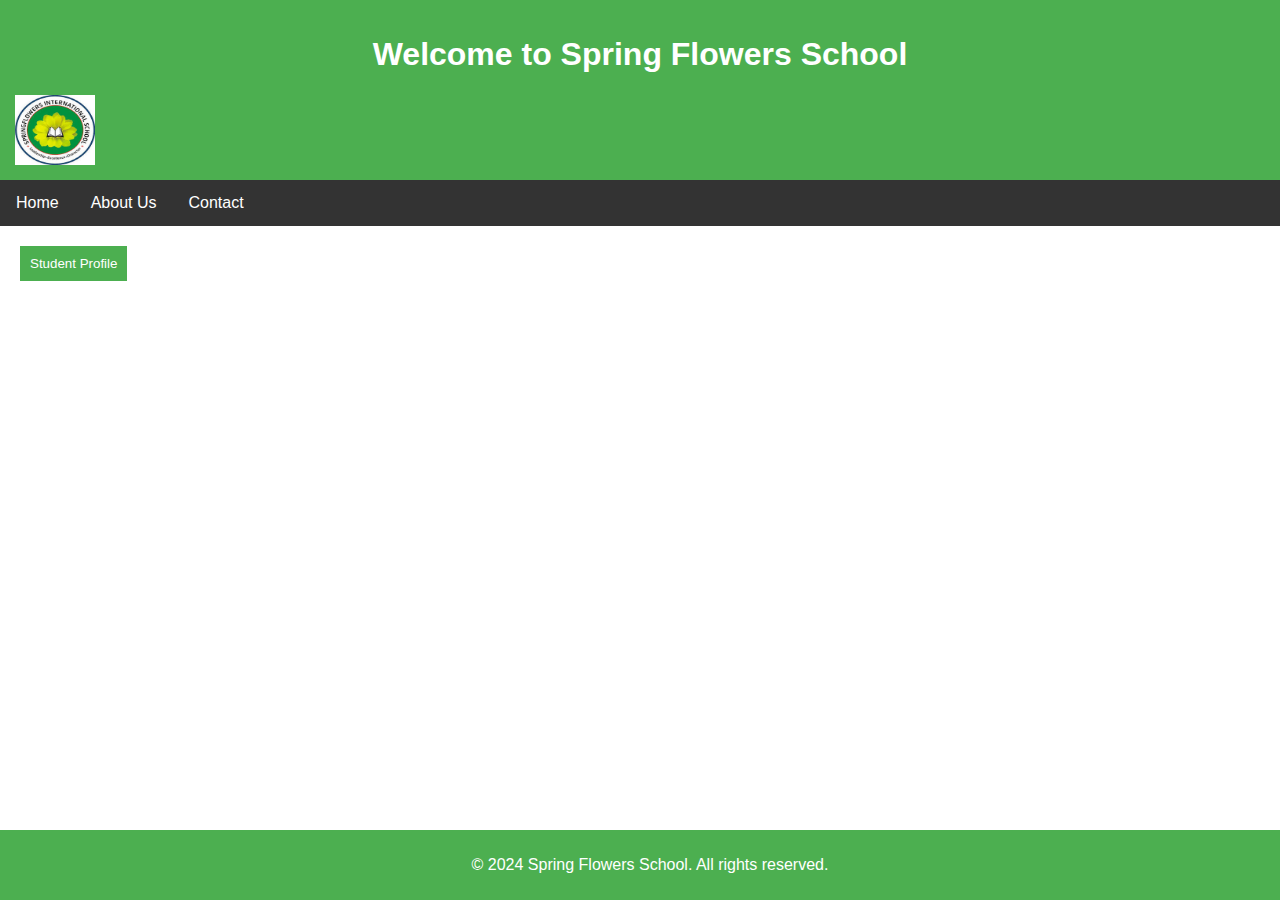
<file: index.html>
<!DOCTYPE html>
<html lang="en">
<head>
    <meta charset="UTF-8">
    <meta name="viewport" content="width=device-width, initial-scale=1.0">
    <title>Coding challenge 1</title>
    <link href="style.css" rel="stylesheet">
</head>
<body>
    <header>
        <h1>Welcome to Spring Flowers School</h1>
        <img src="schoollogo.jpg"  width="80" height="70">
    </header>
    
      
      <nav>
        <ul>
          <li><a href="#">Home</a></li>
          <li><a href="#">About Us</a></li>
          <li><a href="#">Contact</a></li>
          <!-- Add more menu items as needed -->
        </ul>
      </nav>
      
      <main>
      <a href="studentdetail.html"><button>Student Profile</button>
        
        <div>
            
                
        </div>
    </main>
      
      <footer>
        <p>&copy; 2024 Spring Flowers School. All rights reserved.</p>
      </footer>
      
      </body>
      </html>
</file>
<file: style.css>
body {
    font-family: 'Arial', sans-serif;
    margin: 0;
    padding: 0;
}

header {
    background-color: #4CAF50;
    color: white;
    text-align: center;
    padding: 15px;
    
}
img {
     
    display:flex;
  }
ul {
    list-style-type: none;
    margin: 0;
    padding: 0;
    overflow: hidden;
    background-color: #333;
  }
  
  li {
    float: left;
  }
  
  li a {
    display: block;
    color: white;
    text-align: center;
    padding: 14px 16px;
    text-decoration: none;
  }


main {
    padding: 20px;
}

button {
    background-color: #4CAF50;
    color: white;
    padding: 10px;
    border: none;
    cursor: pointer;
}


footer {
    background-color: #4CAF50;
    color: white;
    text-align: center;
    padding: 10px;
    position: fixed;
    bottom: 0;
    width: 100%;
}

@media screen and (max-width: 768px)
 {
    table{
        width:49%;
        margin:15px;
    }
 }
@media screen and (max-width: 580px)
{
    table{
        width: 100%;
        
    }
}
</file>
